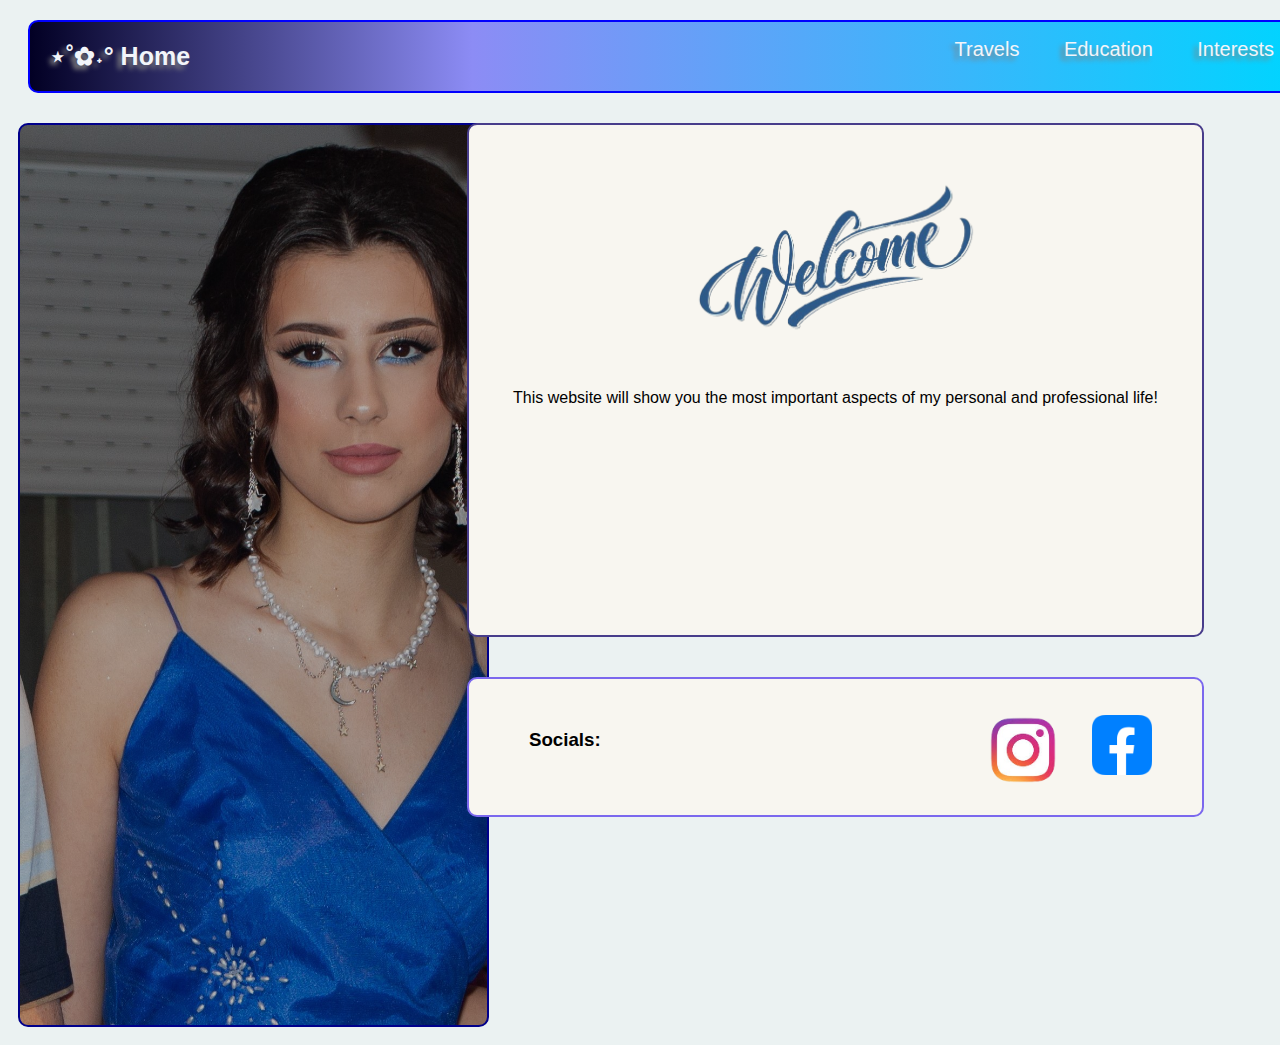
<file: index.html>
<!DOCTYPE html>
<html lang="en">
<head>
    <meta charset="UTF-8">
    <link href="https://fonts.cdnfonts.com/css/waiting-summer" rel="stylesheet">
    <link rel="stylesheet" href="main.css">
    <link href="https://fonts.cdnfonts.com/css/meldina" rel="stylesheet">
   <title>Home</title>
</head>
<body id="b_one">
<header class="reuse" id="old">
    <h3> ⋆˚✿˖° Home</h3>
    <ul>
        <li><a href="travels.html" target="_blank">Travels</a></li>
        <li><a href="education.html" target="_blank"> Education</a></li>
        <li><a href="interests.html" target="_blank">Interests</a></li>
    </ul>
</header>
<div id="d_one">
<section id="s_one">
</section>
    <div id="d_two">
        <section id="s_two">
    <img src="welcome.png" alt="welcome" width="300px"/>
    <p>This website will show you the most important aspects of my personal and professional life!</p>
</section>

<footer id="f_one">
<h3>Socials:</h3>
    <ul>
        <li><a href="https://www.instagram.com/gtaneva_04/" target="_blank"><img src="instagram.png" alt="instagram" width="90px"></a></li>
        <li><a href="https://www.facebook.com/gurgica.taneva" target="_blank"><img src="face.webp" alt="facebook" width="100px"></a> </li>
    </ul>
</footer>
</div>
</div>

</body>
</html>
</file>
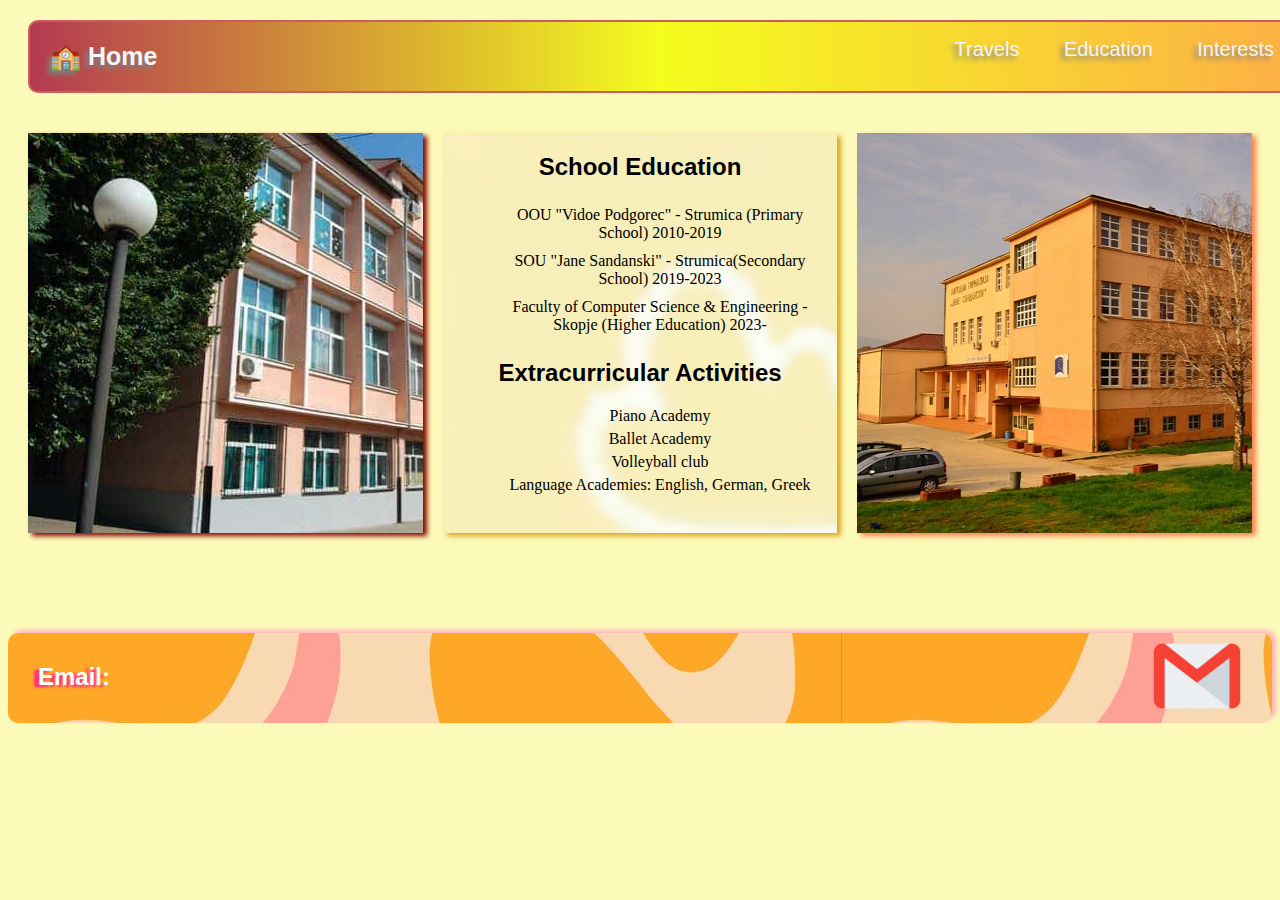
<file: education.html>
<!DOCTYPE html>
<html lang="en">
<head>
    <meta charset="UTF-8">
    <link rel="stylesheet" href="main.css">
    <link href="https://fonts.cdnfonts.com/css/waiting-summer" rel="stylesheet">
    <link href="https://fonts.cdnfonts.com/css/stick-no-bills" rel="stylesheet">
    <title>Education</title>
</head>
<body id="b_three">
<header class="reuse" id="edu">
    <h3><a href="index.html" target="_blank">🏫 Home</a></h3>
    <ul>
        <li><a href="travels.html" target="_blank">Travels</a></li>
        <li>Education</li>
        <li><a href="interests.html" target="_blank"> Interests</a></li>
    </ul>
</header>
<section id="s_three">
    <div id="one">
    </div>
    <div id="two">
        <div id="sub_one">
        <h2>School Education</h2>
        <ul>
            <li>OOU "Vidoe Podgorec" - Strumica (Primary School) 2010-2019</li>
            <li>SOU "Jane Sandanski" - Strumica(Secondary School) 2019-2023</li>
            <li>Faculty of Computer Science & Engineering - Skopje (Higher Education) 2023-</li>
        </ul>
        </div>
        <div id="sub_two">
        <h2>Extracurricular Activities</h2>
        <ul>
            <li>Piano Academy</li>
            <li>Ballet Academy</li>
            <li>Volleyball club</li>
            <li>Language Academies: English, German, Greek</li>
        </ul>
        </div>
    </div>
    <div id="three">
    </div>
</section>
<footer id="f_three">
    <h2>Email:</h2>
    <a href="mailto: gurgicataneva2004@gmail.com" target="_blank"><img src="gmail.png" alt="gmail" width="150px"></a>
</footer>
</body>
</html>
</file>
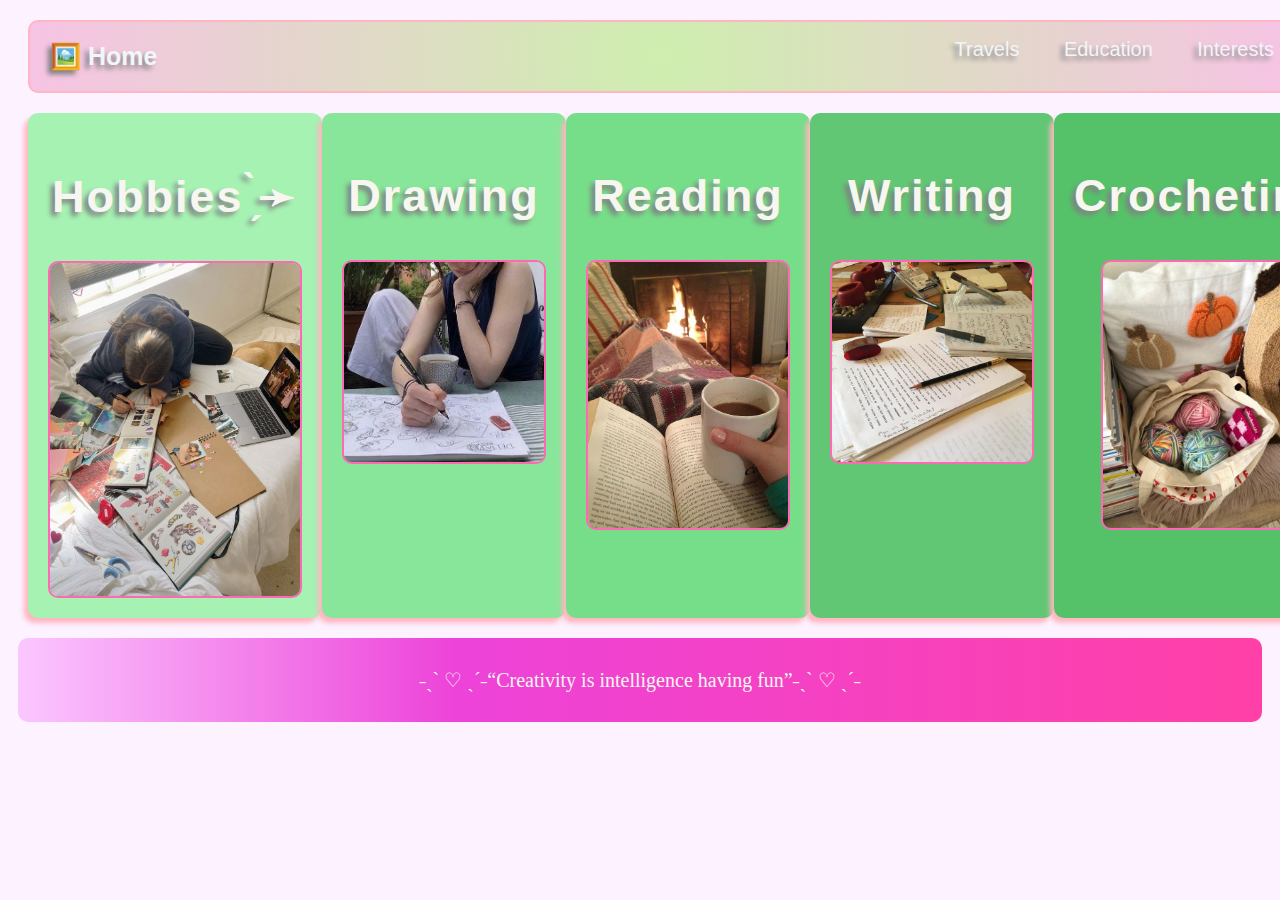
<file: interests.html>
<!DOCTYPE html>
<html lang="en">
<head>
    <meta charset="UTF-8">
    <title>Interests</title>
    <link rel="stylesheet" href="main.css">
    <link href="https://fonts.cdnfonts.com/css/waiting-summer" rel="stylesheet">
    <link href="https://fonts.cdnfonts.com/css/minimalist-farmhouse" rel="stylesheet">
</head>
<body id="b_two">
<header class="reuse" id="new">
    <h3><a href="index.html" target="_blank">🖼️ Home</a></h3>
    <ul>
        <li><a href="travels.html" target="_blank">Travels</a></li>
        <li><a href="education.html" target="_blank"> Education</a></li>
        <li>Interests</li>
    </ul>
</header>
<section id="page2">
    <div id="nula">
        <h2>Hobbies  ̗̀➛</h2>
        <img src="hobbies.jpg" alt="hobbies" width="250px">
    </div>
    <div id="eden">
        <h2>Drawing</h2>
        <img src="drawing.jpg" alt="drawing" width="200px">
    </div>
    <div id="dva">
        <h2>Reading</h2>
        <img src="reading.jpg" id="reading" width="200px">
    </div>
    <div id="tri">
        <h2>Writing</h2>
        <img src="writing.jpg" alt="writing" width="200px">
    </div>
    <div id="cetiri">
        <h2>Crocheting</h2>
        <img src="crochet.jpg" alt="crochet" width="200px">
    </div>
</section>
<footer id="f_two">
    <p>˗ˏˋ ♡ ˎˊ˗<q>Creativity is intelligence having fun</q>˗ˏˋ ♡ ˎˊ˗</p>
</footer>

</body>
</html>
</file>
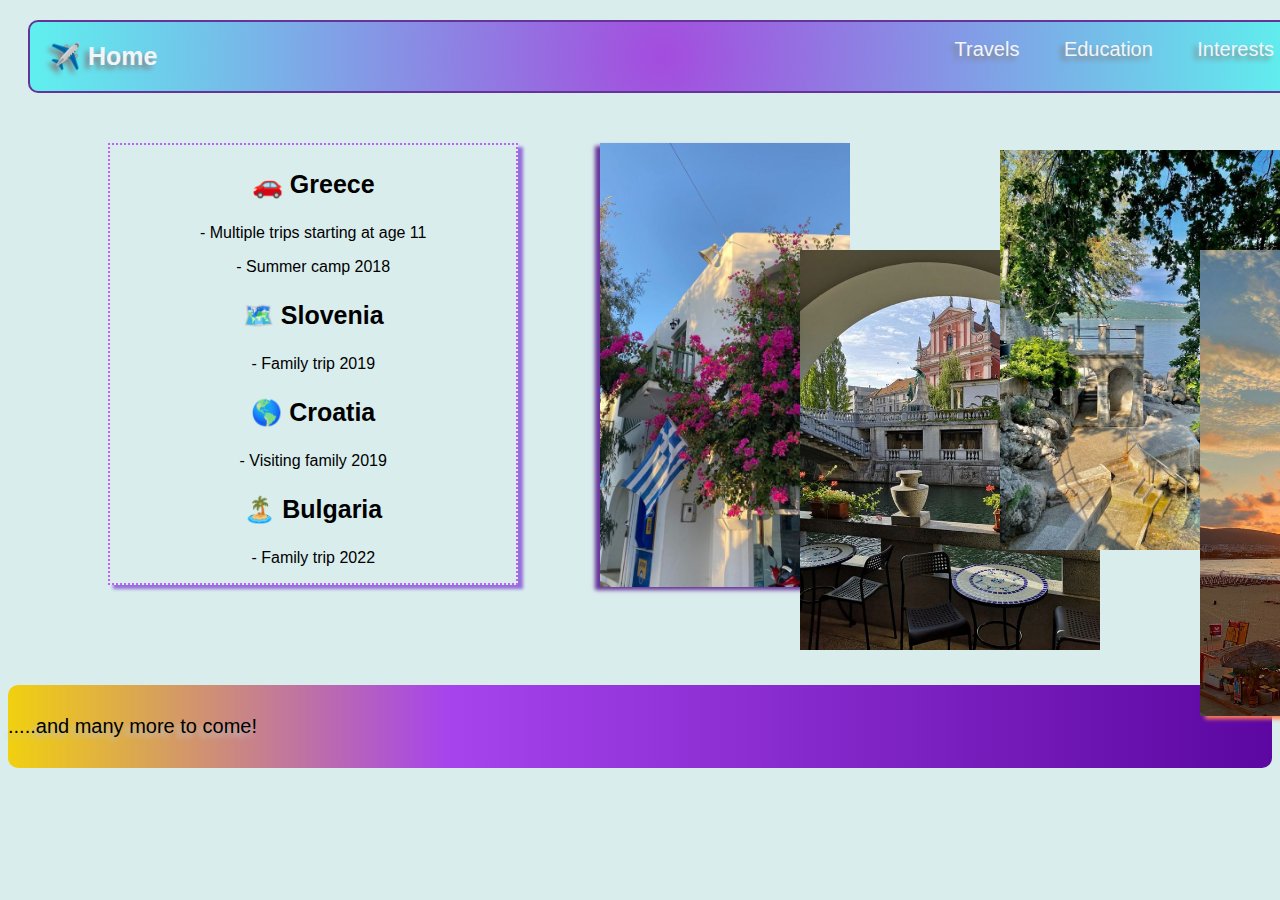
<file: travels.html>
<!DOCTYPE html>
<html lang="en">
<head>
    <meta charset="UTF-8">
    <link rel="stylesheet" href="main.css">
    <link href="https://fonts.cdnfonts.com/css/waiting-summer" rel="stylesheet">
    <link href="https://fonts.cdnfonts.com/css/agbalumo" rel="stylesheet">
    <link href="https://fonts.cdnfonts.com/css/afacad" rel="stylesheet">
    <title>Travel</title>
</head>
<body id="b_four">
<header id="final">
        <h3><a href="index.html" target="_blank">✈️ Home</a></h3>
        <ul>
            <li>Travels</li>
            <li><a href="education.html" target="_blank"> Education</a></li>
            <li><a href="interests.html">Interests</a></li>
        </ul>
</header>
<section id="s_four">
    <div id="fin_one">
        <h3>🚗 Greece</h3>
        <p>- Multiple trips starting at age 11</p>
        <p>- Summer camp 2018</p>
        <h3>🗺️ Slovenia</h3>
        <p>- Family trip 2019</p>
        <h3>🌎 Croatia</h3>
        <p>- Visiting family 2019</p>
        <h3>🏝️ Bulgaria</h3>
        <p>- Family trip 2022</p>
    </div>
    <div id="fin_two">
        <img id="i1" src="greece.jpg" alt="greece" width="250px">
        <img id="i2" src="slovenia.jpg" alt="slovenia" width="300px">
        <img id="i3" src="croatia.jpg" alt="croatia" width="300px">
        <img id="i4" src="bulgaria.jpg" alt="bulgaria" width="300px">
    </div>
</section>
<footer id="f_four">
    <p>.....and many more to come!</p>
</footer>
</body>
</html>
</file>
<file: main.css>
#old{
    background: rgb(2,0,36);
    background: linear-gradient(90deg, rgba(2,0,36,1) 0%, rgba(140,140,245,1) 35%, rgba(0,212,255,1) 100%);
    display: flex;
    justify-content: space-between;
    font-family: 'Waiting Summer', sans-serif;
    width: 100%;
    color: #f2f5fa;
    text-shadow: grey -4px 4px 5px;
    border-radius: 10px;
    margin: 20px;
    border:solid 2px blue;
}
#s_one {
   background-image:linear-gradient(rgba(0,0,0,0.3),rgba(0,0,0,0.3)), url("sl.jpg");
    background-repeat: no-repeat;
    background-size: cover;
    height: 100vh;
    width: 40%;
    margin: 10px;
    border-radius: 10px;
    border: 2px solid darkblue;
}
ul{
    list-style: none;
}
li{
    display: inline;
}
header li{
    font-size: 20px;
    margin: 20px;
}
header h3{
    font-size: 25px;
    margin:20px;
}
#d_one{
    display: flex;
    justify-content: space-around;

}
#s_two{
    width: 100%;
    height: 450px;
    display: flex;
    flex-direction: column;
    justify-content: flex-start;
    align-items: center;
    text-align: center;
    border-radius: 10px;
    margin:10px;
    background-color: #F8F6F0;
    border: 2px solid darkslateblue;
    padding: 30px;
    font-family: 'Meldina', sans-serif;;

}
#s_two p{
    margin-top: 30px;
}
#b_one{
    background-color: #ebf2f2;
}
#d_two{
    display: flex;
    flex-direction: column;
    justify-content: flex-start;
    align-items: center;
    margin-right: 100px;
}
#f_one{
    background-color: #F8F6F0;
    border: 2px solid mediumslateblue;
    display: flex;
    justify-content: space-between;
    width: 100%;
    border-radius: 10px;
    padding-left: 30px;
    padding-right: 30px;
    margin-top:30px;
}
#f_one h3{
    margin-top: 50px;
    margin-left: 30px;
    font-family: 'Bluesky', sans-serif;
}
#new{
    display: flex;
    justify-content: space-between;
    font-family: 'Waiting Summer', sans-serif;
    width: 100%;
    color: #f2f5fa;
    text-shadow: grey -4px 4px 5px;
    border-radius: 10px;
    margin: 20px;
    background: rgb(206,238,174);
    background: radial-gradient(circle, rgba(206,238,174,1) 0%, rgba(246,195,228,1) 100%);
    border: solid lightpink 2px;
}
#b_two{
    background-color: #fdf2ff;
}
#page2{
    display: flex;
    justify-content: space-between;
}
#page2 div{
    display: flex;
    flex-direction: column;
    align-items: center;
    text-align: center;
   border-radius: 10px;
    font-family: 'Minimalist Farmhouse', sans-serif;
    color: #F8F6F0;
    font-size: 30px;
    letter-spacing: 2px;
    box-shadow: -4px 5px 5px lightpink;
    text-shadow: grey -4px 4px 5px;
}
#nula{
    width: 33%;
    background-color: #a5f2b3;
    padding: 20px;
    margin-left: 20px;
}
#eden{
    background-color: #87e699;
    padding: 20px;
}
#dva{
    background-color: #76de89;
    padding: 20px;
}
#tri{
    background-color: #61c774;
    padding: 20px;
}
#cetiri{
    background-color: #55c269;
    padding: 20px;
}
#page2 img{
    border-radius: 10px;
    border: hotpink solid 2px;
}
#f_two{
    background: rgb(251,199,255);
    background: linear-gradient(90deg, rgba(251,199,255,1) 0%, rgba(237,67,217,1) 35%, rgba(255,64,167,1) 100%);
    font-size: 20px;
    font-family: "Droid Serif";
    border-radius: 10px;
    color: #F8F6F0;
    padding: 10px;
    margin: 20px 10px 10px 10px;
    text-align: center;
}
header a{
    color: #f2f5fa;
    text-shadow: grey -4px 4px 5px;
    text-decoration: none;
    font-family: 'Waiting Summer', sans-serif;
}
a:hover{
    color: silver;
}
#edu{
    display: flex;
    justify-content: space-between;
    font-family: 'Waiting Summer', sans-serif;
    width: 100%;
    color: #f2f5fa;
    text-shadow: grey -4px 4px 5px;
    border-radius: 10px;
    margin: 20px;
    background: rgb(180,58,79);
    background: linear-gradient(90deg, rgba(180,58,79,1) 0%, rgba(244,253,29,1) 50%, rgba(252,176,69,1) 100%);
    border: solid indianred 2px;
}
#s_three{
    display: flex;
    justify-content: space-evenly;
    height: 500px;
    padding: 10px;
}
#one{
    background-image: url("osnovno.jpg");
    background-repeat: no-repeat;
    width: 100%;
    height: 400px;
    box-shadow: darkred 4px 3px 5px;
}
#three{
    background-image: url("gimnazija.jpg");
    background-repeat: no-repeat;
    width: 100%;
    height: 400px;
    box-shadow: coral 4px 3px 5px;
}
#two li{
    list-style: none;
    display: inline-block;
}
#sub_two li{
    list-style: none;
    display: block;
    margin:5px;
}
#two{
    text-align: center;
    background-image: url("wallpaper.png");
    background-repeat: no-repeat;
    width: 100%;
    height: 400px;
    box-shadow: goldenrod 4px 3px 5px;
}
#b_three{
    background-color: #fcfab8;
}
#sub_two{
    margin-top:30px;
}
#sub_one li{
    margin:5px;
}
#s_three div{
    margin: 10px;
}
#s_three h2{
    font-family: 'Stick No Bills', sans-serif;
}
#two ul li{
    font-family: serif;
}
#f_three{
    display: flex;
    justify-content: space-evenly;
    background-image: url("backround.jpg");
    background-repeat: repeat-x;
    border-radius: 10px;
    box-shadow: lightpink 4px -3px 4px;
    margin-bottom: 40px;
    width: 100%;
}
#f_three h2{
    margin: 30px 10px 10px 30px;
    width: 100%;
    text-shadow: deeppink -5px 2px 3px;
    font-weight: bold;
    font-family: 'Waiting Summer', sans-serif;
    color: white;
}
#final{
    display: flex;
    justify-content: space-between;
    font-family: 'Waiting Summer', sans-serif;
    width: 100%;
    color: #f2f5fa;
    text-shadow: grey -4px 4px 5px;
    border-radius: 10px;
    margin: 20px;
    background: rgb(164,76,222);
    background: radial-gradient(circle, rgba(164,76,222,1) 0%, rgba(95,240,238,1) 100%);
    border: solid 2px rebeccapurple;
}
#s_four{
    display: flex;
    justify-content: space-between;
    margin-top:50px;
}
#s_four #fin_two img{
    position: absolute;
}
#fin_two #i1{
    left:600px;
    box-shadow: rebeccapurple -5px 3px 4px;
}
#fin_two #i2{
    left: 800px;
    top:250px;
}
#fin_two #i3{
    left:1000px;
    top:150px;
}
#fin_two #i4{
    left: 1200px;
    top:250px;
    box-shadow: coral 5px 3px 4px;
}
#b_four{
   background-color: #daeded;
}
#fin_one{
    text-align: center;
    margin-left: 100px;
    border: dotted 2px #c45ef7;
    padding: 0 90px 0 90px;
    box-shadow: mediumpurple 5px 4px 3px;
}
#fin_one h3 {
   font-size: 25px;
    font-family: 'Agbalumo', sans-serif;
}
#fin_one p{
    font-family: 'Afacad', sans-serif;
}
#f_four{
    background: rgb(241,208,16);
    background: linear-gradient(90deg, rgba(241,208,16,1) 0%, rgba(166,67,237,1) 35%, rgba(92,7,161,1) 100%);
    font-size: 20px;
    font-family: 'Afacad', sans-serif;
    color: black;
    border-radius: 10px;
    width:100%;
    margin-top:100px;
    padding:10px 0 10px 0;
    text-shadow: silver -4px 4px 5px;
}
</file>
